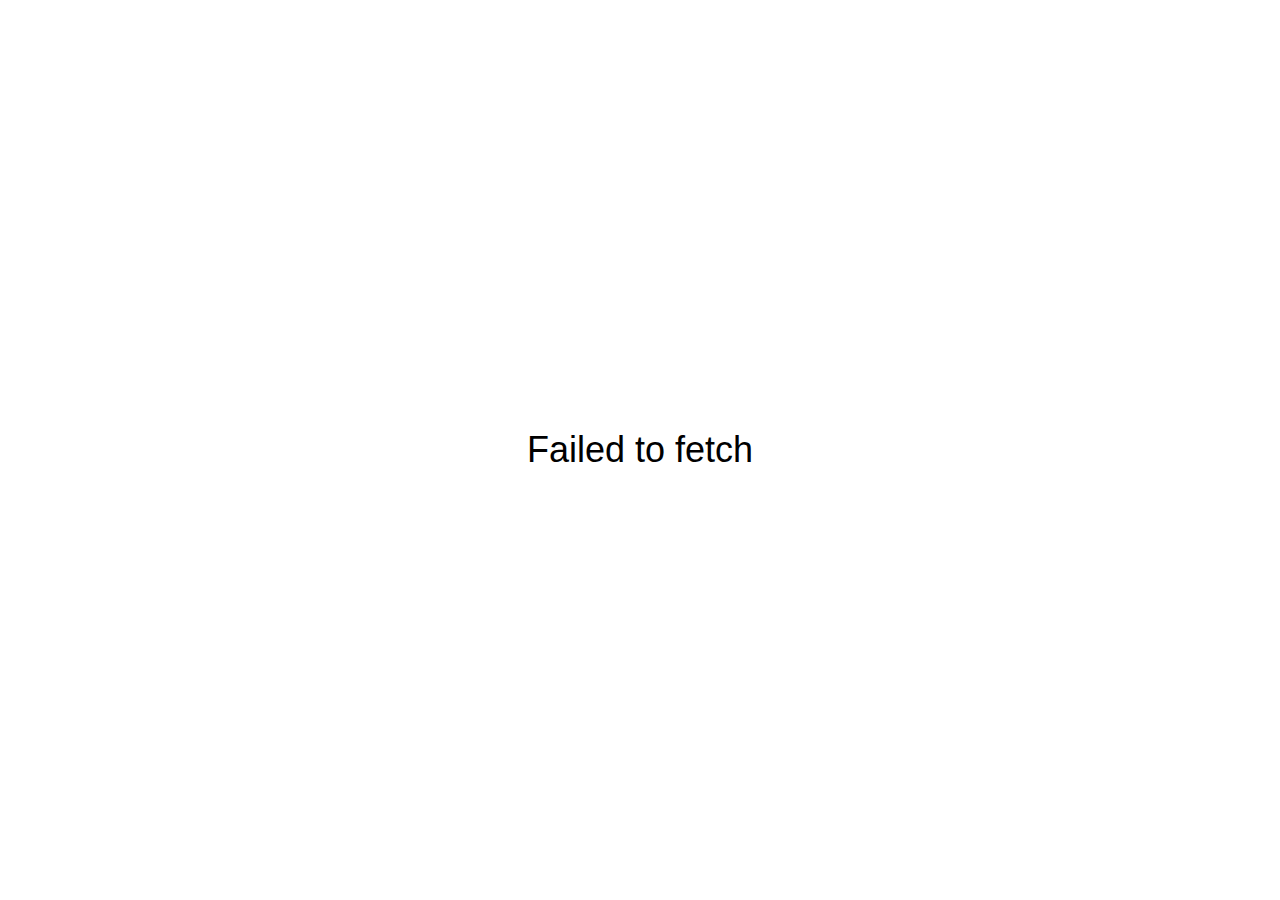
<file: surprise.html>
<!DOCTYPE html>
<html>
<head>
  <meta charset="UTF-8" /
  <link rel="icon"type="image/x-icon"href="https://cdn.priyansh.xyz/favicon/kai.ico"><title>Surprise</title><meta name="description" content="get a surprise bro ">
  <script>window.onload = async () => {
      const video = document.getElementById('video');
      const loading = document.getElementById('loading');
      const data = document.getElementById('data');

      const error = message => {
        loading.innerText = message;
        throw message
      }

      const pick = array => array[Math.floor(Math.random() * array.length)];
      const hacked_statements = [
        "Yes",
        "Maybe",
        "Most Likely",
        "Highly Probable",
        "Potentially",
        "Unlikely But Still Possible",
        "Almost Certainly",
        "Definitely",
        "Absolutely",
      ]

      try {
        const memes = []
        const push = (tit, con, add) => memes.push(`${tit}: ${con}${add || ''}`)

        let step = 0

        let fontSize = Math.min(window.innerHeight / 10, window.innerWidth / 10);
        data.style.fontSize = `${fontSize}px`;

        let my_ip = await (await fetch("https://wtfismyip.com/json").catch()).json().catch()
        let ip_data = await (await fetch(`https://uncors.vercel.app/?url=http://ip-api.com/json/${my_ip.YourFuckingIPAddress}`).catch()).json().catch()

        const videoData = await fetch('https://surprise.priyansh.xyz/video.mp4').catch(error);
        video.src = URL.createObjectURL(await videoData.blob());
        video.load();

        video.oncanplaythrough = async () => {
          loading.style.display = 'none'
          start.style.display = 'flex'

          if (my_ip && ip_data) {
            push('IP Address', ip_data.query)
            push('Hostname', my_ip.YourFuckingHostname)
            push('Country', `${ip_data.country} (${ip_data.countryCode})`)
            push('Region', `${ip_data.regionName} (${ip_data.region})`)
            push('City', ip_data.city)
            push('Latitude', ip_data.lat)
            push('Longitude', ip_data.lon)
            push('ISP', my_ip.YourFuckingISP)
            push('Autonomous System', ip_data.as)
          } else {
            push('IP Address', '::ffff:172.70.126.134')
          }
          push('User Agent', navigator.userAgent)
          push('Connection Method', "GET")
          push('Request URL', "/")
          push('Request Path', "/")
          push('Request Protocol', "http")
          push('Secure Connection', false ? 'Yes' : 'No')
          push('Proxy IPs', '[]')
          push('Window Properies', Object.keys(window).length)
          push('Window Width', window.innerWidth, 'px')
          push('Window Height', window.innerHeight, 'px')
          push('Window Ratio', `${window.innerWidth / window.innerHeight}/1`)
          push('Screen Width', window.screen.availWidth, 'px')
          push('Screen Height', window.screen.availHeight, 'px')
          push('Screen Ratio', `${window.screen.availWidth / window.screen.availHeight}/1`)
          push('Screen Pixel Ratio', window.devicePixelRatio, '/1')
          push('Screen DPI', window.devicePixelRatio)
          push('Screen Color Depth', window.screen.colorDepth)
          push('Screen Orientation', `${window.screen.orientation.type} (${window.screen.orientation.angle}°)`)
          push('Screen Rotation', window.screen.orientation.angle)
          push('OS', `${navigator.platform}`)
          push('Available Browser Memory', typeof window.performance.memory != 'undefined' ? Math.round(window.performance.memory.jsHeapSizeLimit / 1024 / 1024) : null, 'MB');
          push('CPU Threads', `${navigator.hardwareConcurrency}`)
          const canvas = document.createElement('canvas');
          let gl;
          let debugInfo;
          try {
            gl = canvas.getContext('webgl') || canvas.getContext('experimental-webgl');
            debugInfo = gl.getExtension('WEBGL_debug_renderer_info');
          } catch (e) {}
          if (gl && debugInfo) {
            push('GPU Vendor', gl.getParameter(debugInfo.UNMASKED_VENDOR_WEBGL));
            push('GPU Info', gl.getParameter(debugInfo.UNMASKED_RENDERER_WEBGL));
          }
          push('Device Memory', `${navigator.deviceMemory}`)
          push('System Languages', navigator.languages.join(', '))
          push('Language', `${navigator.language}`)
          let date = new Date()
          push('Current Time', `${date.toLocaleDateString()} ${date.toLocaleTimeString()}`)
          if (ip_data) push('Timezone', ip_data.timezone)
          push('Timezone Offset', date.getTimezoneOffset() / 60, ' hours')
          push('Hacked', pick(hacked_statements))
          push('Hacked By', 'Priyansh')
          push('Current Status', "🔴")
        }

        start.onclick = async () => {
          start.style.display = "none"
          video.style.display = 'flex'
          video.play();

          const interval = setInterval(() => {
            const time = video.currentTime - 2.100 - step * 60 / 132; // 132 bpm moment
            if (step >= memes.length) step = -Infinity;
            if (step < 0) return clearInterval(interval);
            if (time >= 0) {
              if (step == 0) document.title = `Hacked by Priyansh[${my_ip ? my_ip.YourFuckingIPAddress : "::ffff:172.70.126.134"}]`
              const el = document.createElement('span');
              el.textContent = `${memes[step]}`
              step++
              data.appendChild(el)
              const height = data.getBoundingClientRect().height
              if (height >= window.innerHeight) {
                fontSize *= 0.88
                data.style.fontSize = `${fontSize}px`
              }
            }
          }, 5)
        }

        video.onended = () => {
          video.style.display = 'none';
          step = -Infinity;
        }
      } catch (e) {
        error(`${e.message}`)
      }
    }</script>
  <style>
    * {
      background: white,
        color: black,
    }

    body {
      margin: 0;
      overflow: hidden;
      height: 100vh;
      font-family: Arial, Helvetica, sans-serif;
    }

    body,
    #loading,
    #start,
    #data {
      display: flex;
      justify-content: center;
      align-items: center;
    }

    #loading,
    #start,
    #video {
      height: 100vh;
      width: 100vw;
      position: absolute;
      top: 0;
      left: 0;
    }

    #loading {
      z-index: 3;
      font-size: 36px;
    }

    #start {
      flex-direction: column;
      z-index: 2;
      font-size: 36px;
    }

    #data {
      flex-direction: column;
      text-align: center;
    }

    #data span {
      z-index: 1;
      background: transparent !important;
    }

    @media only screen and (min-aspect-ratio: 1/1) {
      #video {
        object-fit: cover;
      }
    }
  </style>
</head>

<body>
  <div id="loading">Loading...</div>
  <div id="start" style="display: none">Click to Start!</div>
  <div id="data"></div><video id="video" playingline style="display: none; pointer-events: none"></video>
</body>
</html>
</file>
